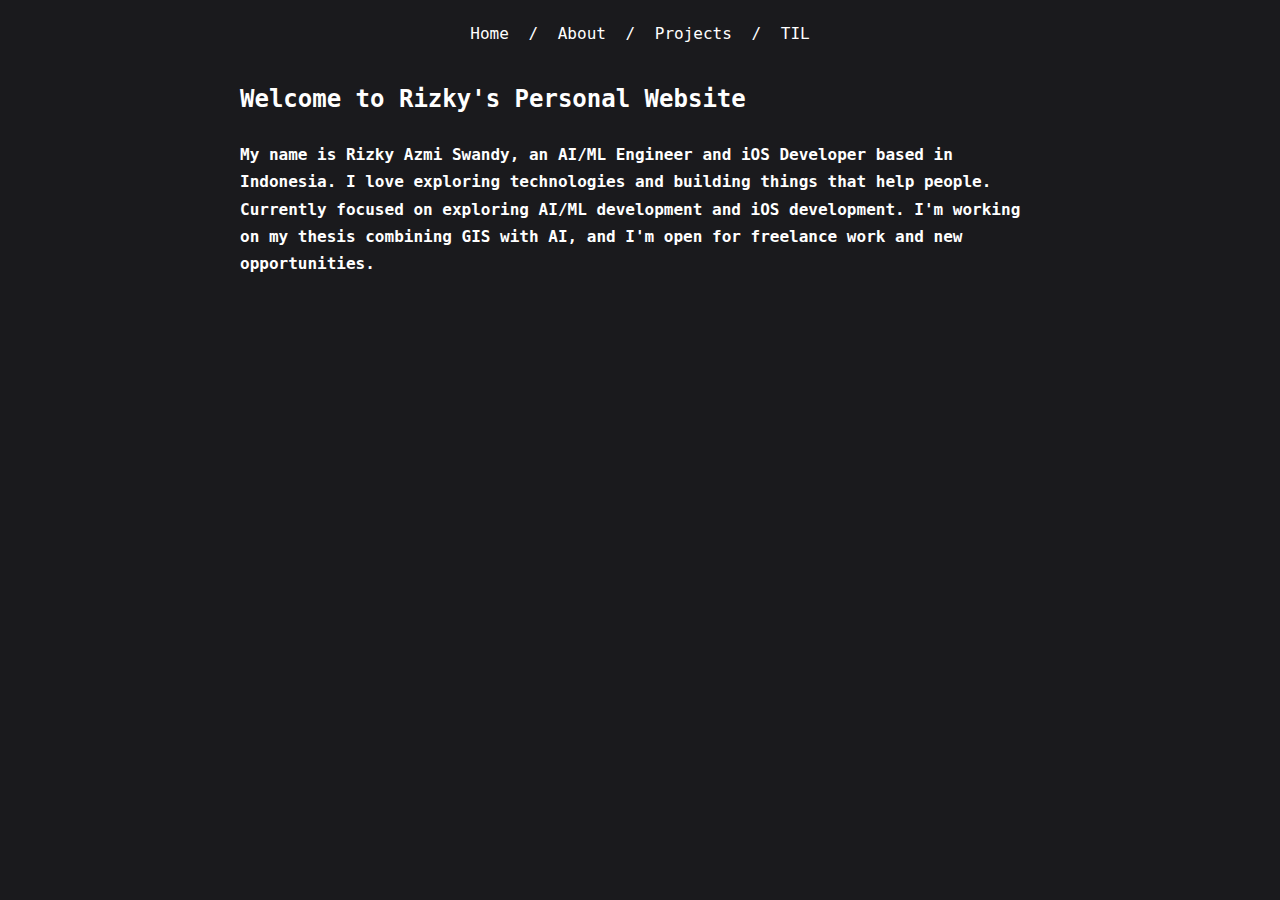
<file: index.html>
<!DOCTYPE html>
<html lang="en">
<head>
    <meta charset="UTF-8">
    <meta content="IE=edge" http-equiv="X-UA-Compatible"/>
    <meta name="viewport" content="width=device-width, initial-scale=1.0" />
    <meta name="author" content="Rizky Azmi Swandy">
    <title>Rizky Azmi Swandy</title>
    <link rel="stylesheet" type="text/css" href="style.css"/>
</head>
<body>
    <div class="container">
        <nav class="navbar">
            <a href="index.html">Home</a> /
            <a href="about.html">About</a> /
            <a href="projects.html">Projects</a> /
            <a href="TIL.html">TIL</a>
        </nav>
    </header>
    <main>
        <h2>Welcome to Rizky's Personal Website</h2>
        <h4>
        My name is Rizky Azmi Swandy, an AI/ML Engineer and iOS Developer  
        based in Indonesia. I love exploring technologies and building things 
        that help people. Currently focused on exploring AI/ML development 
        and iOS development. I'm working on my thesis combining GIS with AI, 
        and I'm open for freelance work and new opportunities.                                                 
        </h4>
        
        <p class="footer">
        <pre>
        </pre>
        </p>
    </main>
    <footer>
        
    </footer>
</body>
</html>
</file>
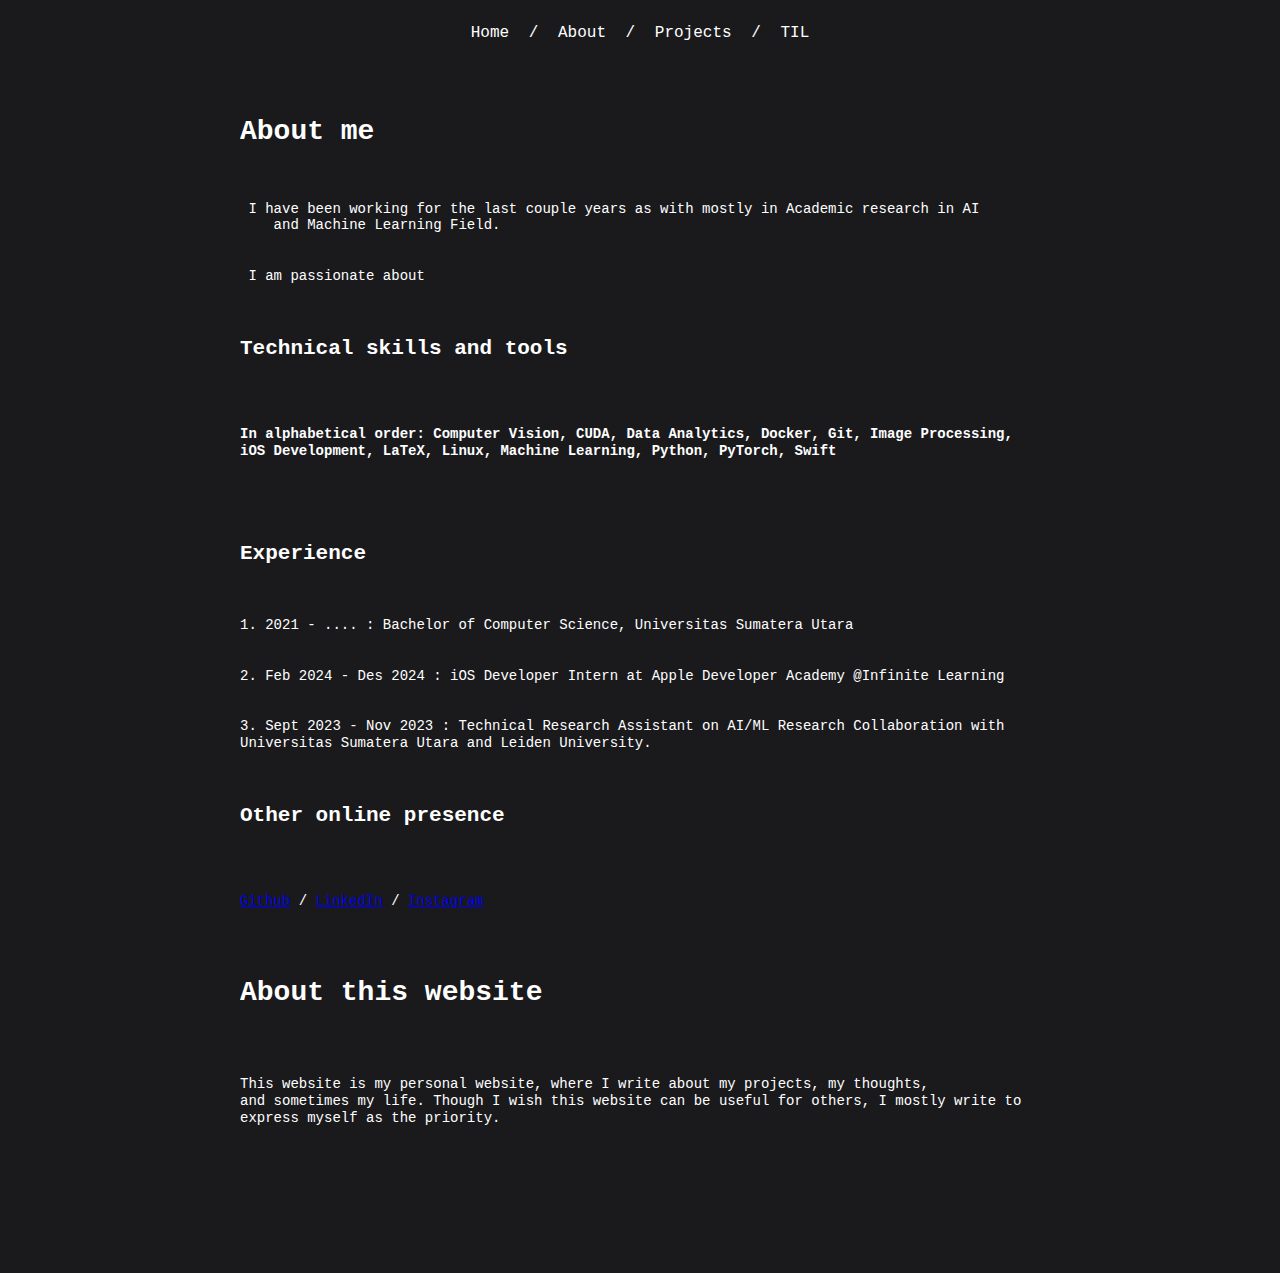
<file: about.html>
<!DOCTYPE html>
<html lang="en">
<head>
    <meta charset="UTF-8">
    <meta content="IE=edge" http-equiv="X-UA-Compatible"/>
    <meta name="viewport" content="width=device-width, initial-scale=1.0" />
    <meta name="author" content="Rizky Azmi Swandy">
    <title>Rizky Azmi Swandy</title>
    <link rel="stylesheet" type="text/css" href="style.css"/>
</head>
<body>
    <div class="container">
        <nav class="navbar">
            <a href="index.html">Home</a> /
            <a href="about.html">About</a> /
            <a href="projects.html">Projects</a> /
            <a href="TIL.html">TIL</a>
        </nav>
    </header>
    <main>

    <p class="footer">
    <pre>
    <h1>About me</h1>
    <li> I have been working for the last couple years as with mostly in Academic research in AI 
    and Machine Learning Field.</li>
    <li> I am passionate about </li>
        <h2>Technical skills and tools</h2>
        <p><strong>In alphabetical order: Computer Vision, CUDA, Data Analytics, Docker, Git, Image Processing, 
iOS Development, LaTeX, Linux, Machine Learning, Python, PyTorch, Swift</strong>
    </p>
        <h2>Experience</h2>
        <li>1. 2021 - .... : Bachelor of Computer Science, Universitas Sumatera Utara</li>
        <li>2. Feb 2024 - Des 2024 : iOS Developer Intern at Apple Developer Academy @Infinite Learning</li>
        <li>3. Sept 2023 - Nov 2023 : Technical Research Assistant on AI/ML Research Collaboration with 
Universitas Sumatera Utara and Leiden University.</li>
        <h2>Other online presence</h2>
        <p><a href="//github.com/rizkyswandy">Github</a> / <a href="https://linkedin.com/in/rizkyswandy">LinkedIn</a> / <a href="https://instagram.com/azmiazmi_">Instagram</a></p>
        <h1>About this website</h1>
        <p>This website is my personal website, where I write about my projects, my thoughts, 
and sometimes my life. Though I wish this website can be useful for others, I mostly write to 
express myself as the priority.</p>

    </p>
    </main>
    <footer>
        
    </footer>
</body>
</html>
</file>
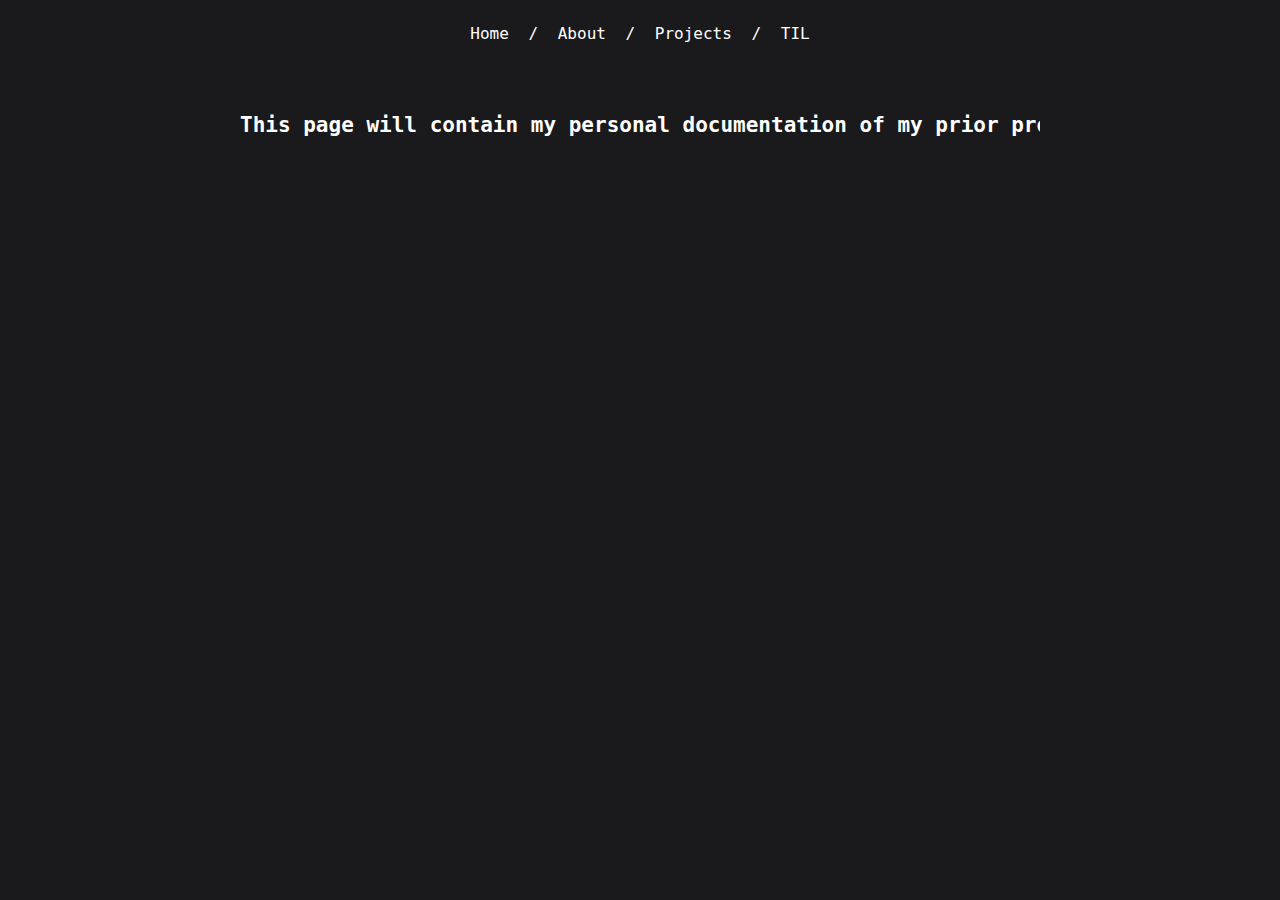
<file: TIL.html>
<!DOCTYPE html>
<html lang="en">
<head>
    <meta charset="UTF-8">
    <meta content="IE=edge" http-equiv="X-UA-Compatible"/>
    <meta name="viewport" content="width=device-width, initial-scale=1.0" />
    <meta name="author" content="Rizky Azmi Swandy">
    <title>Rizky Azmi Swandy</title>
    <link rel="stylesheet" type="text/css" href="style.css"/>
</head>
<body>
    <div class="container">
        <nav class="navbar">
            <a href="index.html">Home</a> /
            <a href="about.html">About</a> /
            <a href="projects.html">Projects</a> /
            <a href="TIL.html">TIL</a>
        </nav>
    </header>
    <main>

        <p class="footer">
        <pre>
        <h2>This page will contain my personal documentation of my prior projects and experiences.</h2>
          


        </pre>
        </p>
    </main>
</body>
</html>
</file>
<file: style.css>
body {
    background-color: #1A1A1D;
    color: #ffffff;
    font-family: 'SF Pro Rounded', monospace;
    line-height: 1.2;
    margin: 0;
    padding: 20px;
    line-height: 1.7;
}

.container {
    max-width: 800px;
    margin: 0 auto;
}

pre {
    font-family: 'SF Pro', monospace;
    white-space: pre;
    overflow-x: auto;
    font-size: 14px;
    line-height: 1.2;
}

.navbar {
    margin-bottom: 2rem;
    text-align: center;
}

.navbar a {
    color: #ffffff;
    text-decoration: none;
    padding: 0 10px;
    font-family: 'SF Pro', monospace;
}

.navbar a:hover {
    text-decoration: underline;
}

.footer {
    margin-top: 2rem;
    text-align: center;
}

/* Mobile responsiveness */
@media (max-width: 768px) {
    pre {
        font-size: 12px;
    }
    
    .container {
        padding: 10px;
    }
}
</file>
